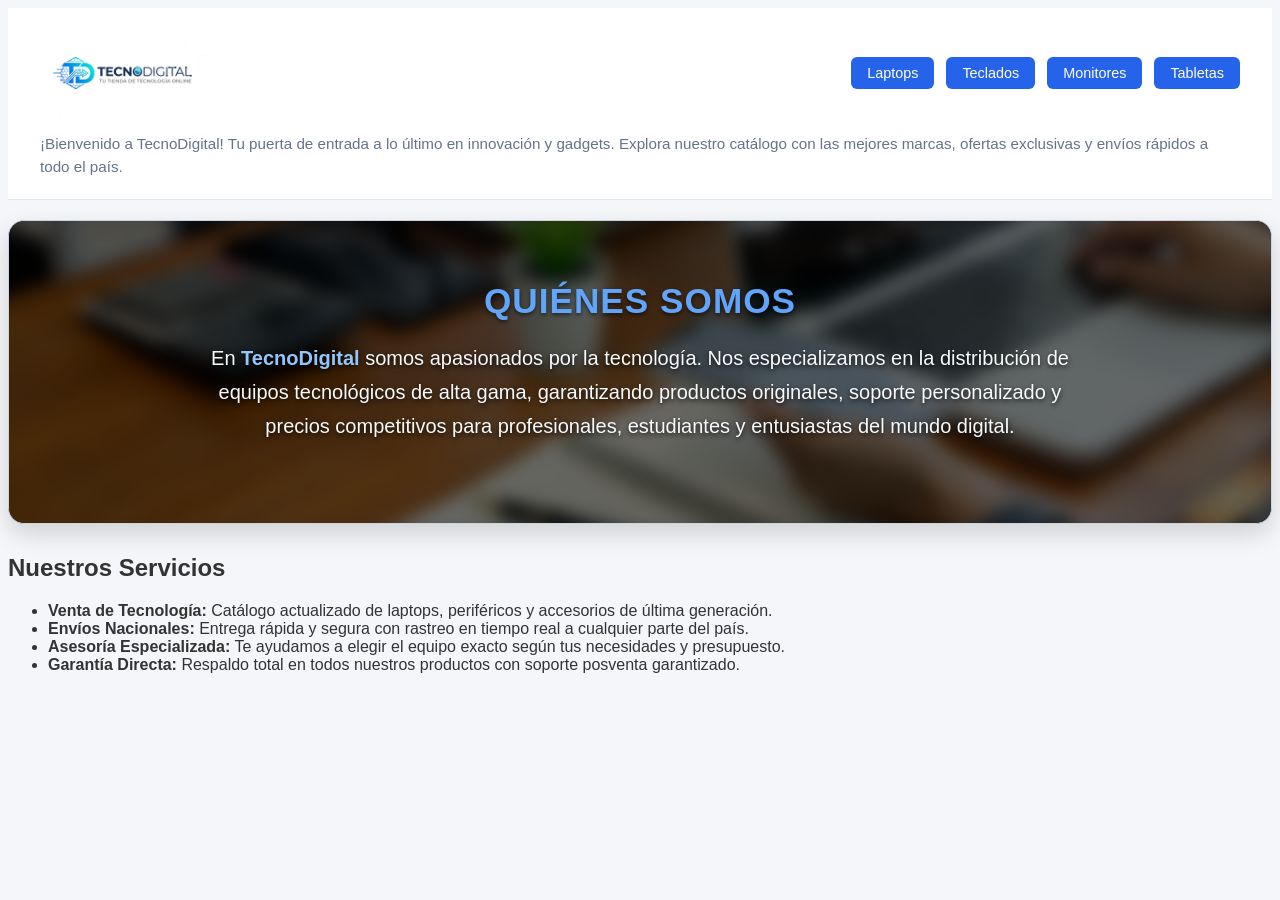
<file: index.html>
<!DOCTYPE html>
<html lang="es">
<head>
    <meta charset="UTF-8">
    <meta name="viewport" content="width=device-width, initial-scale=1.0">
    <title>TecnoDigital - Inicio</title>
    <link rel="stylesheet" href="css/estilos.css">
</head>
<body>
    <!-- Encabezado con navegación -->
    <header id="inicio">
        <div class="header-container">
            <div class="brand">
                <img src="imagenes/Tecnodigital1.png" alt="Logo TecnoDigital" class="logo-header">
                
            </div>

            <nav class="nav-bar">
                <ul>
                    <li><a href="/paginas/laptop.html">Laptops</a></li>
                    <li><a href="/paginas/teclado.html">Teclados</a></li>
                    <li><a href="/paginas/monitor.html">Monitores</a></li>
                    <li><a href="/paginas/tableta.html">Tabletas</a></li>
                </ul>
            </nav>
        </div>

        <p class="header-desc">
            ¡Bienvenido a TecnoDigital! Tu puerta de entrada a lo último en innovación y gadgets. 
            Explora nuestro catálogo con las mejores marcas, ofertas exclusivas y envíos rápidos a todo el país.
        </p>
    </header>

    <!-- Sección Principal de Inicio -->
    <main class="seccion-inicio">
       <!-- Sección Quiénes Somos -->
<section class="quienes-somos-card">
    <div class="quienes-somos-content">
        <h2>Quiénes Somos</h2>
        <p>
            En <strong>TecnoDigital</strong> somos apasionados por la tecnología. Nos especializamos en la distribución de equipos tecnológicos de alta gama, garantizando productos originales, soporte personalizado y precios competitivos para profesionales, estudiantes y entusiastas del mundo digital.
        </p>
    </div>
</section>

        <!-- Servicios -->
        <section class="card-info">
            <h2>Nuestros Servicios</h2>
            <ul class="lista-servicios">
                <li><strong>Venta de Tecnología:</strong> Catálogo actualizado de laptops, periféricos y accesorios de última generación.</li>
                <li><strong>Envíos Nacionales:</strong> Entrega rápida y segura con rastreo en tiempo real a cualquier parte del país.</li>
                <li><strong>Asesoría Especializada:</strong> Te ayudamos a elegir el equipo exacto según tus necesidades y presupuesto.</li>
                <li><strong>Garantía Directa:</strong> Respaldo total en todos nuestros productos con soporte posventa garantizado.</li>
            </ul>
        </section>
    </main>
</body>
</html>
</file>
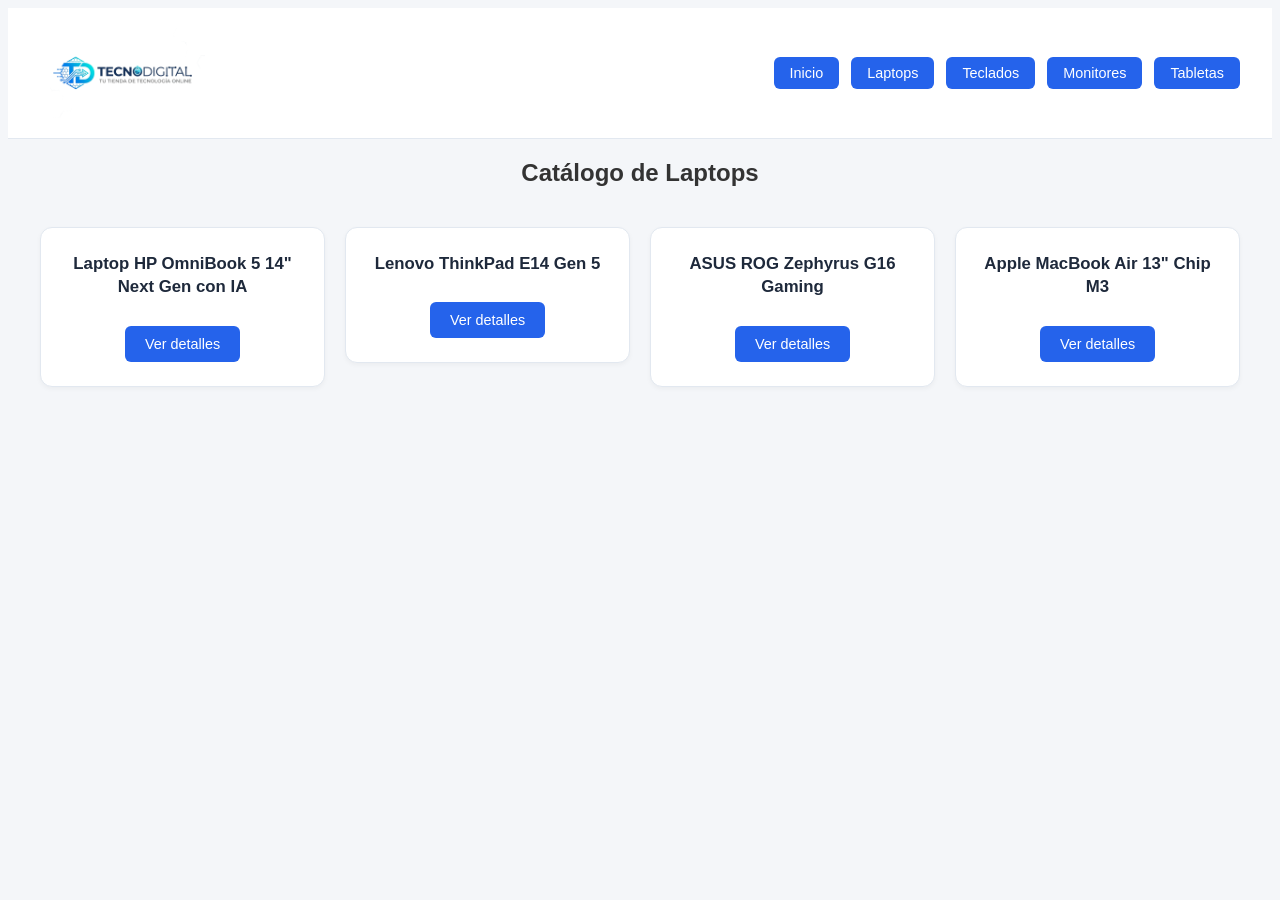
<file: paginas/laptop.html>
<!DOCTYPE html>
<html lang="es">
<head>
    <meta charset="UTF-8">
    <meta name="viewport" content="width=device-width, initial-scale=1.0">
    <title>Laptops - TecnoDigital</title>
    <!-- Subimos un nivel con ../ para encontrar la carpeta css -->
    <link rel="stylesheet" href="../css/estilos.css">
</head>
<body>

    <!-- Header con navegación para regresar a Inicio o cambiar de sección -->
    <header id="inicio">
        <div class="header-container">
            <div class="brand">
                <img src="../imagenes/Tecnodigital1.png" alt="Logo TecnoDigital" class="logo-header">
                
            </div>

            <nav class="nav-bar">
                <ul>
                    <li><a href="../index.html">Inicio</a></li>
                    <li><a href="/paginas/laptop.html">Laptops</a></li>
                    <li><a href="/paginas/teclado.html">Teclados</a></li>
                    <li><a href="/paginas/monitor.html">Monitores</a></li>
                    <li><a href="/paginas/tableta.html">Tabletas</a></li>
                </ul>
            </nav>
        </div>
    </header>

    <!-- Catálogo exclusivo de Laptops -->
    <main>
        <h2 style="text-align: center; margin-top: 20px;">Catálogo de Laptops</h2>
        
        <section class="productos-container">
            
            <!-- Tarjeta 1: HP -->
            <article class="card-producto" id="laptop-hp">
                <h3 class="producto-titulo">Laptop HP OmniBook 5 14" Next Gen con IA</h3>
                <div class="detalles-info">
                    <img src="../imagenes/Laptopgenerica1.png" alt="Laptop HP OmniBook" class="producto-img">
                    <p><strong>Procesador:</strong> Snapdragon X Plus / IA NPU avanzada</p>
                    <p><strong>Pantalla:</strong> 14" Full HD+ IPS multitáctil</p>
                    <p><strong>RAM:</strong> 16 GB LPDDR5x</p>
                    <p><strong>Almacenamiento:</strong> 512 GB SSD NVMe M.2</p>
                    <a href="#inicio" class="btn-cerrar">Ocultar detalles</a>
                </div>
                <a href="#laptop-hp" class="btn-ver-mas">Ver detalles</a>
            </article>

            <!-- Tarjeta 2: Lenovo -->
            <article class="card-producto" id="laptop-lenovo">
                <h3 class="producto-titulo">Lenovo ThinkPad E14 Gen 5</h3>
                <div class="detalles-info">
                    <img src="../imagenes/laptop-lenovo.png" alt="Lenovo ThinkPad E14" class="producto-img">
                    <p><strong>Procesador:</strong> Intel Core i7-1355U (13ª Gen)</p>
                    <p><strong>Pantalla:</strong> 14" FHD (1920x1080) IPS Antirreflejo</p>
                    <p><strong>RAM:</strong> 16 GB DDR4 3200 MHz</p>
                    <p><strong>Almacenamiento:</strong> 1 TB SSD NVMe PCIe 4.0</p>
                    <a href="#inicio" class="btn-cerrar">Ocultar detalles</a>
                </div>
                <a href="#laptop-lenovo" class="btn-ver-mas">Ver detalles</a>
            </article>

            <!-- Tarjeta 3: ASUS ROG -->
            <article class="card-producto" id="laptop-asus">
                <h3 class="producto-titulo">ASUS ROG Zephyrus G16 Gaming</h3>
                <div class="detalles-info">
                    <img src="../imagenes/laptop-asus.png" alt="ASUS ROG Zephyrus G16" class="producto-img">
                    <p><strong>Procesador:</strong> Intel Core Ultra 7 155H</p>
                    <p><strong>Gráficos:</strong> NVIDIA GeForce RTX 4060 8GB</p>
                    <p><strong>Pantalla:</strong> 16" OLED 2.5K a 240Hz</p>
                    <p><strong>RAM:</strong> 16 GB LPDDR5X</p>
                    <a href="#inicio" class="btn-cerrar">Ocultar detalles</a>
                </div>
                <a href="#laptop-asus" class="btn-ver-mas">Ver detalles</a>
            </article>

            <!-- Tarjeta 4: MacBook Air -->
            <article class="card-producto" id="laptop-apple">
                <h3 class="producto-titulo">Apple MacBook Air 13" Chip M3</h3>
                <div class="detalles-info">
                    <img src="../imagenes/macbook.png" alt="MacBook Air M3" class="producto-img">
                    <p><strong>Procesador:</strong> Apple M3 (CPU de 8 núcleos / GPU de 8 núcleos)</p>
                    <p><strong>Pantalla:</strong> 13.6" Liquid Retina con True Tone</p>
                    <p><strong>RAM:</strong> 16 GB Memoria Unificada</p>
                    <p><strong>Almacenamiento:</strong> 512 GB SSD ultra rápido</p>
                    <a href="#inicio" class="btn-cerrar">Ocultar detalles</a>
                </div>
                <a href="#laptop-apple" class="btn-ver-mas">Ver detalles</a>
            </article>

        </section>
    </main>

</body>
</html>
</file>
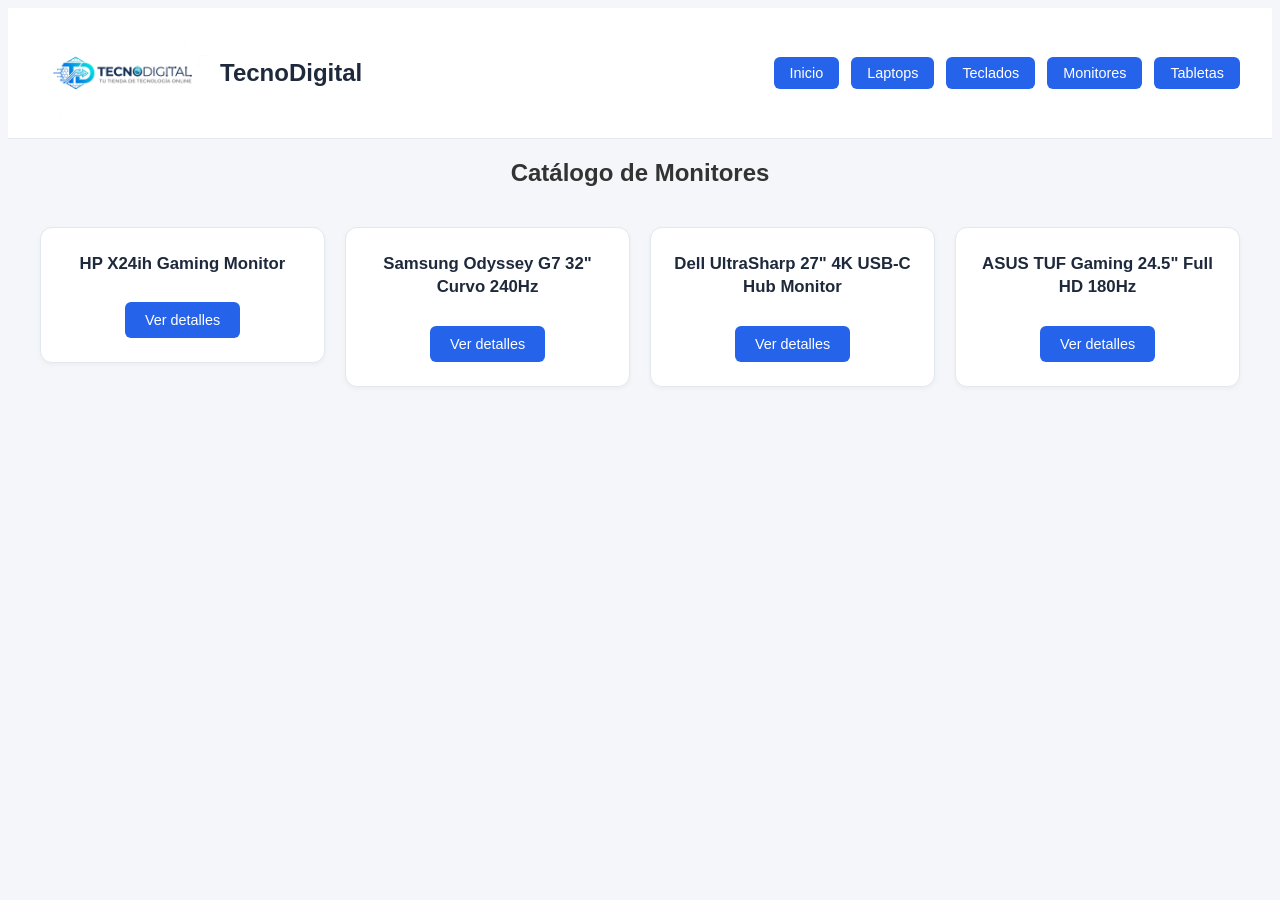
<file: paginas/monitor.html>
<!DOCTYPE html>
<html lang="es">
<head>
    <meta charset="UTF-8">
    <meta name="viewport" content="width=device-width, initial-scale=1.0">
    <title>Monitores - TecnoDigital</title>
    <link rel="stylesheet" href="../css/estilos.css">
</head>
<body>

    <!-- Header con navegación -->
    <header id="inicio">
        <div class="header-container">
            <div class="brand">
                <img src="../imagenes/Tecnodigital1.png" alt="Logo TecnoDigital" class="logo-header">
                <h1>TecnoDigital</h1>
            </div>

            <nav class="nav-bar">
                <ul>
                    <li><a href="../index.html">Inicio</a></li>
                    <li><a href="/paginas/laptop.html">Laptops</a></li>
                    <li><a href="/paginas/teclado.html">Teclados</a></li>
                    <li><a href="/paginas/monitor.html">Monitores</a></li>
                    <li><a href="/paginas/tableta.html">Tabletas</a></li>
                </ul>
            </nav>
        </div>
    </header>

    <!-- Catálogo exclusivo de Monitores -->
    <main>
        <h2 style="text-align: center; margin-top: 20px;">Catálogo de Monitores</h2>
        
        <section class="productos-container">
            
            <!-- Tarjeta 1: LG UltraGear -->
            <article class="card-producto" id="monitor-lg">
                <h3 class="producto-titulo">HP X24ih Gaming Monitor</h3>
                <div class="detalles-info">
                    <img src="../imagenes/Monitor1.png" alt="HP X24ih Gaming Monitor." class="producto-img">
                    <p><strong>Resolución:</strong> QHD (2560 x 1440)</p>
                    <p><strong>Panel:</strong> IPS de 1ms (GtG)</p>
                    <p><strong>Tasa de refresco:</strong> 165 Hz</p>
                    <p><strong>Tecnología:</strong> NVIDIA G-SYNC & AMD FreeSync Premium</p>
                    <a href="#inicio" class="btn-cerrar">Ocultar detalles</a>
                </div>
                <a href="#monitor-lg" class="btn-ver-mas">Ver detalles</a>
            </article>

            <!-- Tarjeta 2: Samsung Odyssey G7 -->
            <article class="card-producto" id="monitor-samsung">
                <h3 class="producto-titulo">Samsung Odyssey G7 32" Curvo 240Hz</h3>
                <div class="detalles-info">
                    <img src="../imagenes/monitor-odyssey.png" alt="Samsung Odyssey G7" class="producto-img">
                    <p><strong>Curvatura:</strong> 1000R Ultra Curvo</p>
                    <p><strong>Resolución:</strong> WQHD (2560 x 1440)</p>
                    <p><strong>Tasa de refresco:</strong> 240 Hz / 1ms response time</p>
                    <p><strong>Tecnología:</strong> QLED, HDR600 y CoreSync lighting</p>
                    <a href="#inicio" class="btn-cerrar">Ocultar detalles</a>
                </div>
                <a href="#monitor-samsung" class="btn-ver-mas">Ver detalles</a>
            </article>

            <!-- Tarjeta 3: Dell UltraSharp 27 -->
            <article class="card-producto" id="monitor-dell">
                <h3 class="producto-titulo">Dell UltraSharp 27" 4K USB-C Hub Monitor</h3>
                <div class="detalles-info">
                    <img src="/imagenes/monitor-dell.png" alt="Dell UltraSharp 27 4K" class="producto-img">
                    <p><strong>Resolución:</strong> 4K UHD (3840 x 2160)</p>
                    <p><strong>Color:</strong> 100% sRGB, 98% DCI-P3 (Calibración profesional)</p>
                    <p><strong>Panel:</strong> IPS Black tecnología para negros más profundos</p>
                    <p><strong>Conectividad:</strong> USB-C con suministro de energía de 90W, DisplayPort, HDMI</p>
                    <a href="#inicio" class="btn-cerrar">Ocultar detalles</a>
                </div>
                <a href="#monitor-dell" class="btn-ver-mas">Ver detalles</a>
            </article>

            <!-- Tarjeta 4: ASUS TUF Gaming -->
            <article class="card-producto" id="monitor-asus">
                <h3 class="producto-titulo">ASUS TUF Gaming 24.5" Full HD 180Hz</h3>
                <div class="detalles-info">
                    <img src="/imagenes/monitor-asus.png" alt="ASUS TUF Gaming" class="producto-img">
                    <p><strong>Resolución:</strong> Full HD (1920 x 1080)</p>
                    <p><strong>Tasa de refresco:</strong> 180 Hz overclockeable</p>
                    <p><strong>Tiempo de respuesta:</strong> 0.5ms (GTG)</p>
                    <p><strong>Extras:</strong> Extreme Low Motion Blur (ELMB) y altavoces integrados</p>
                    <a href="#inicio" class="btn-cerrar">Ocultar detalles</a>
                </div>
                <a href="#monitor-asus" class="btn-ver-mas">Ver detalles</a>
            </article>

        </section>
    </main>

</body>
</html>
</file>
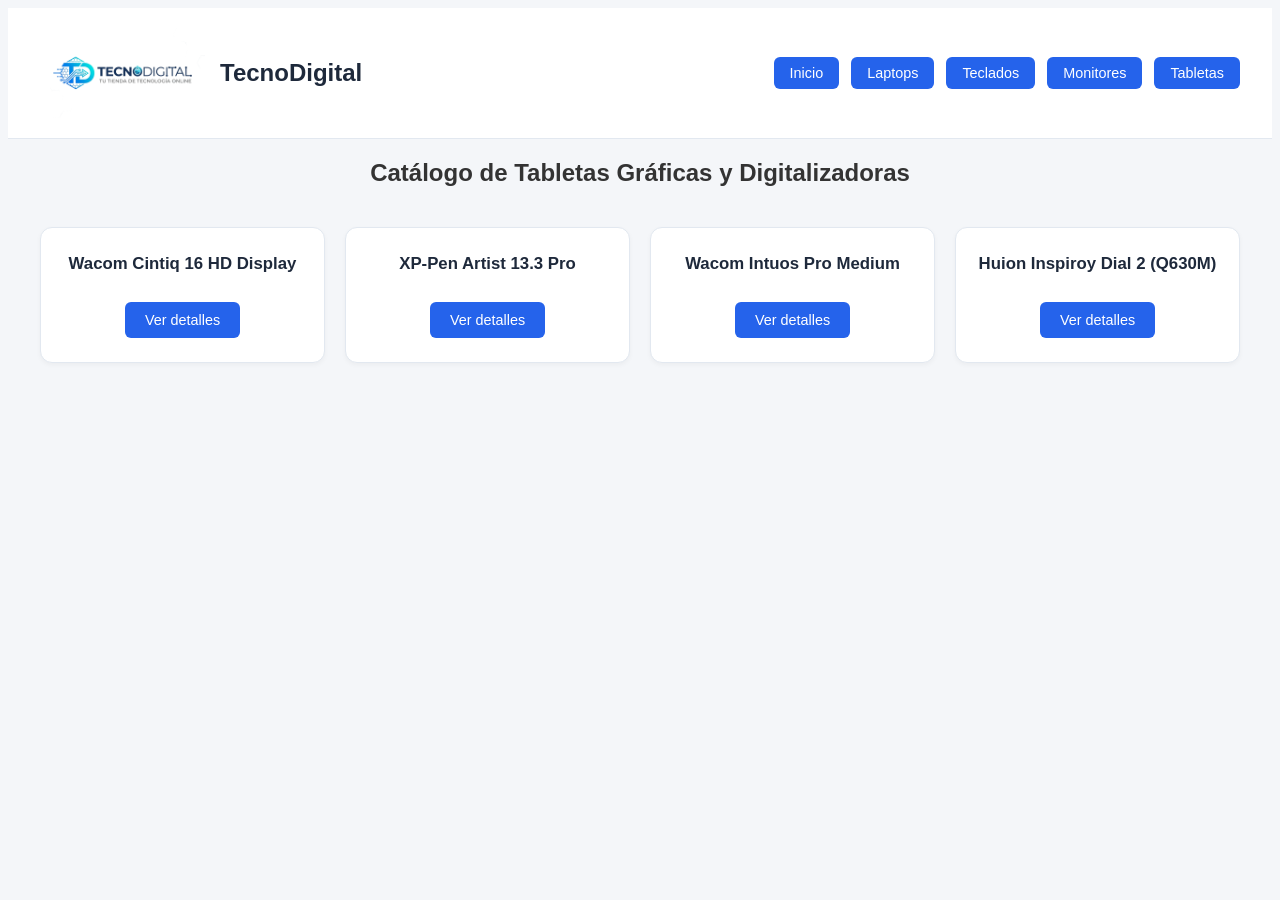
<file: paginas/tableta.html>
<!DOCTYPE html>
<html lang="es">
<head>
    <meta charset="UTF-8">
    <meta name="viewport" content="width=device-width, initial-scale=1.0">
    <title>Tabletas Gráficas - TecnoDigital</title>
    <!-- Subimos un nivel con ../ para encontrar la carpeta css -->
    <link rel="stylesheet" href="../css/estilos.css">
</head>
<body>

    <!-- Header con navegación -->
    <header id="inicio">
        <div class="header-container">
            <div class="brand">
                <img src="../imagenes/Tecnodigital1.png" alt="Logo TecnoDigital" class="logo-header">
                <h1>TecnoDigital</h1>
            </div>

            <nav class="nav-bar">
                <ul>
                    <li><a href="../index.html">Inicio</a></li>
                    <li><a href="laptop.html">Laptops</a></li>
                    <li><a href="teclado.html">Teclados</a></li>
                    <li><a href="monitor.html">Monitores</a></li>
                    <li><a href="tableta.html">Tabletas</a></li>
                </ul>
            </nav>
        </div>
    </header>

    <main>
        <h2 style="text-align: center; margin-top: 20px;">Catálogo de Tabletas Gráficas y Digitalizadoras</h2>
        
        <section class="productos-container">
            
            <!-- Tarjeta 1: Wacom Cintiq 16 -->
            <article class="card-producto" id="tab-wacom-cintiq">
                <h3 class="producto-titulo">Wacom Cintiq 16 HD Display</h3>
                <div class="detalles-info">
                    <img src="/imagenes/WacomTableta.png" alt="Wacom Cintiq 16" class="producto-img">
                    <p><strong>Tipo:</strong> Tableta gráfica con pantalla</p>
                    <p><strong>Pantalla:</strong> 15.6" Full HD con película antirreflejo</p>
                    <p><strong>Lápiz:</strong> Wacom Pro Pen 2 (8,192 niveles de presión)</p>
                    <p><strong>Conexión:</strong> Cable 3 en 1 (HDMI, USB-A y energía)</p>
                    <a href="#inicio" class="btn-cerrar">Ocultar detalles</a>
                </div>
                <a href="#tab-wacom-cintiq" class="btn-ver-mas">Ver detalles</a>
            </article>

            <!-- Tarjeta 2: XP-Pen Artist 13.3 Pro -->
            <article class="card-producto" id="tab-xppen-artist">
                <h3 class="producto-titulo">XP-Pen Artist 13.3 Pro</h3>
                <div class="detalles-info">
                    <img src="/imagenes/Tableta1.png" alt="XP-Pen Artist 13.3 Pro" class="producto-img">
                    <p><strong>Tipo:</strong> Tableta gráfica con pantalla</p>
                    <p><strong>Pantalla:</strong> 13.3" Full HD totalmente laminada</p>
                    <p><strong>Controles:</strong> Dial rojo + 8 teclas accesos rápidos</p>
                    <p><strong>Lápiz:</strong> Pasivo sin batería (8,192 niveles)</p>
                    <a href="#inicio" class="btn-cerrar">Ocultar detalles</a>
                </div>
                <a href="#tab-xppen-artist" class="btn-ver-mas">Ver detalles</a>
            </article>

            <!-- Tarjeta 3: Wacom Intuos Pro Medium -->
            <article class="card-producto" id="tab-wacom-intuos">
                <h3 class="producto-titulo">Wacom Intuos Pro Medium</h3>
                <div class="detalles-info">
                    <img src="/imagenes/WacomTableta2.png" alt="Wacom Intuos Pro" class="producto-img">
                    <p><strong>Tipo:</strong> Digitalizadora (sin pantalla)</p>
                    <p><strong>Área Activa:</strong> 224 x 148 mm</p>
                    <p><strong>Conectividad:</strong> Bluetooth integrado y USB-C</p>
                    <p><strong>Controles:</strong> 8 ExpressKeys + Touch Ring</p>
                    <a href="#inicio" class="btn-cerrar">Ocultar detalles</a>
                </div>
                <a href="#tab-wacom-intuos" class="btn-ver-mas">Ver detalles</a>
            </article>

            <!-- Tarjeta 4: Huion Inspiroy Dial 2 -->
            <article class="card-producto" id="tab-huion-inspiroy">
                <h3 class="producto-titulo">Huion Inspiroy Dial 2 (Q630M)</h3>
                <div class="detalles-info">
                    <img src="/imagenes/Kamvas.png" alt="Huion Inspiroy Dial 2" class="producto-img">
                    <p><strong>Tipo:</strong> Digitalizadora (sin pantalla)</p>
                    <p><strong>Área Activa:</strong> 266.7 x 166.7 mm</p>
                    <p><strong>Conectividad:</strong> Bluetooth 5.0 Dual y USB-C</p>
                    <p><strong>Lápiz:</strong> PenTech 3.0 con 8,192 niveles</p>
                    <a href="#inicio" class="btn-cerrar">Ocultar detalles</a>
                </div>
                <a href="#tab-huion-inspiroy" class="btn-ver-mas">Ver detalles</a>
            </article>

        </section>
    </main>

</body>
</html>
</file>
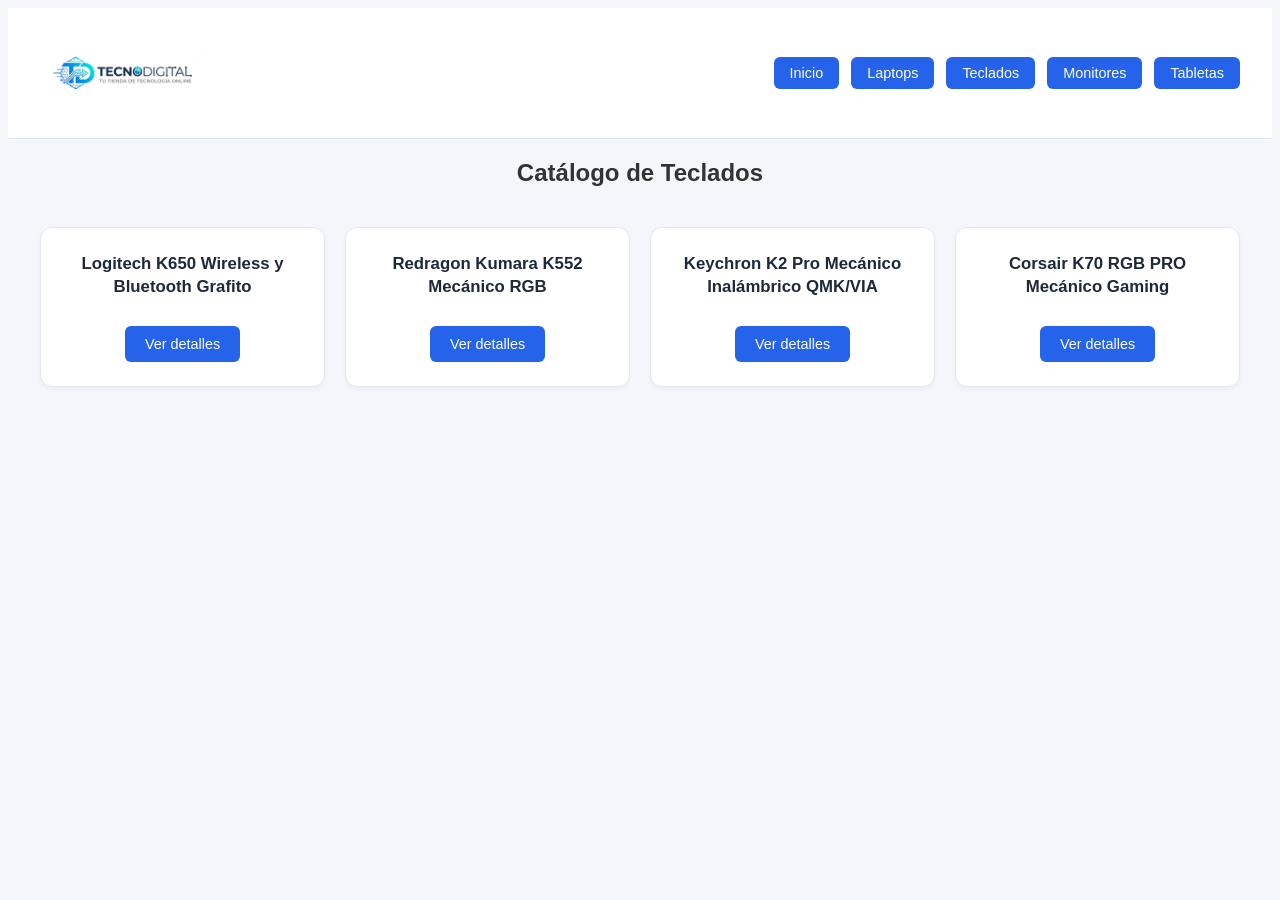
<file: paginas/teclado.html>
<!DOCTYPE html>
<html lang="es">
<head>
    <meta charset="UTF-8">
    <meta name="viewport" content="width=device-width, initial-scale=1.0">
    <title>Teclados - TecnoDigital</title>
    <!-- Subimos un nivel con ../ para encontrar la carpeta css -->
    <link rel="stylesheet" href="../css/estilos.css">
</head>
<body>

    <!-- Header con navegación -->
    <header id="inicio">
        <div class="header-container">
            <div class="brand">
                <img src="../imagenes/Tecnodigital1.png" alt="Logo TecnoDigital" class="logo-header">
                
            </div>

            <nav class="nav-bar">
                <ul>
                    <li><a href="../index.html">Inicio</a></li>
                    <li><a href="laptop.html">Laptops</a></li>
                    <li><a href="teclado.html">Teclados</a></li>
                    <li><a href="monitor.html">Monitores</a></li>
                    <li><a href="tableta.html">Tabletas</a></li>
                </ul>
            </nav>
        </div>
    </header>

    <!-- Catálogo exclusivo de Teclados -->
    <main>
        <h2 style="text-align: center; margin-top: 20px;">Catálogo de Teclados</h2>
        
        <section class="productos-container">
            
            <!-- Tarjeta 1: Logitech K650 -->
            <article class="card-producto" id="teclado-logitech-k650">
                <h3 class="producto-titulo">Logitech K650 Wireless y Bluetooth Grafito</h3>
                <div class="detalles-info">
                    <img src="../imagenes/Teclado.png" alt="Logitech K650" class="producto-img">
                    <p><strong>Conectividad:</strong> Bluetooth Low Energy / Receptor Logi Bolt</p>
                    <p><strong>Reposamuñecas:</strong> Integrado de tacto suave</p>
                    <p><strong>Distribución:</strong> Inglés con teclado numérico</p>
                    <p><strong>Batería:</strong> Hasta 36 meses de duración</p>
                    <a href="#inicio" class="btn-cerrar">Ocultar detalles</a>
                </div>
                <a href="#teclado-logitech-k650" class="btn-ver-mas">Ver detalles</a>
            </article>

            <!-- Tarjeta 2: Redragon Kumara K552 -->
            <article class="card-producto" id="teclado-redragon">
                <h3 class="producto-titulo">Redragon Kumara K552 Mecánico RGB</h3>
                <div class="detalles-info">
                    <img src="/imagenes/kumara.png" alt="Redragon Kumara K552" class="producto-img">
                    <p><strong>Switches:</strong> Outemu Red (Lineales y silenciosos)</p>
                    <p><strong>Formato:</strong> TKL (80% sin teclado numérico)</p>
                    <p><strong>Iluminación:</strong> RGB Chroma con 18 modos</p>
                    <p><strong>Construcción:</strong> Plástico ABS reforzado y placa metálica</p>
                    <a href="#inicio" class="btn-cerrar">Ocultar detalles</a>
                </div>
                <a href="#teclado-redragon" class="btn-ver-mas">Ver detalles</a>
            </article>

            <!-- Tarjeta 3: Keychron K2 Pro -->
            <article class="card-producto" id="teclado-keychron">
                <h3 class="producto-titulo">Keychron K2 Pro Mecánico Inalámbrico QMK/VIA</h3>
                <div class="detalles-info">
                    <img src="/imagenes/keychron.png" alt="Keychron K2 Pro" class="producto-img">
                    <p><strong>Conectividad:</strong> Bluetooth 5.1 / Cable USB-C</p>
                    <p><strong>Compatibilidad:</strong> macOS, Windows y Linux</p>
                    <p><strong>Switches:</strong> Keychron K Pro Brown (Táctiles)</p>
                    <p><strong>Características:</strong> Hot-swappable con soporte QMK/VIA</p>
                    <a href="#inicio" class="btn-cerrar">Ocultar detalles</a>
                </div>
                <a href="#teclado-keychron" class="btn-ver-mas">Ver detalles</a>
            </article>

            <!-- Tarjeta 4: Corsair K70 RGB PRO -->
            <article class="card-producto" id="teclado-corsair">
                <h3 class="producto-titulo">Corsair K70 RGB PRO Mecánico Gaming</h3>
                <div class="detalles-info">
                    <img src="/imagenes/corsair.png" alt="Corsair K70 RGB PRO" class="producto-img">
                    <p><strong>Switches:</strong> CHERRY MX Speed (Activación ultra rápida)</p>
                    <p><strong>Tasa de sondeo:</strong> Tecnología AXON a 8000 Hz</p>
                    <p><strong>Estructura:</strong> Marco de aluminio cepillado</p>
                    <p><strong>Extras:</strong> Rueda de volumen dedicada y reposamuñecas magnético</p>
                    <a href="#inicio" class="btn-cerrar">Ocultar detalles</a>
                </div>
                <a href="#teclado-corsair" class="btn-ver-mas">Ver detalles</a>
            </article>

        </section>
    </main>

</body>
</html>
</file>
<file: css/estilos.css>
/* Desplazamiento suave para toda la página */
html {
  scroll-behavior: smooth;
  font-family: 'Segoe UI', Tahoma, Geneva, Verdana, sans-serif;
  background-color: #f4f6f9;
  color: #333;
}


/* Estilo específico para las imágenes de los productos dentro de la tarjeta */
.producto-img {
  width: 100%;
  height: 180px;
  object-fit: cover;
  border-radius: 8px;
  margin-bottom: 12px;
}

/* Grilla del catálogo */
.productos-container {
  display: grid;
  grid-template-columns: repeat(auto-fit, minmax(260px, 1fr));
  gap: 20px;
  padding: 20px 0;
  max-width: 1200px;
  margin: 0 auto;
}

/* Estilo base de cada Tarjeta */
.card-producto {
  background-color: #ffffff;
  border-radius: 12px;
  padding: 24px 20px;
  border: 1px solid #e2e8f0;
  display: flex;
  flex-direction: column;
  align-items: center;
  text-align: center;
  align-self: start;
  scroll-margin-top: 30px;
  transition: transform 5s cubic-bezier(0.25, 0.8, 0.25, 1),
              box-shadow 5s cubic-bezier(0.25, 0.8, 0.25, 1);
  box-shadow: 0 2px 5px rgba(0, 0, 0, 0.04);
}

.card-producto:hover {
  transform: translateY(-4px);
  box-shadow: 0 10px 20px rgba(0, 0, 0, 0.08);
}

.card-producto:target {
  border-color: #2563eb;
  box-shadow: 0 0 0 3px rgba(37, 99, 235, 0.2);
}

.producto-titulo {
  font-size: 1.05rem;
  font-weight: 600;
  color: #1e293b;
  margin: 0 0 16px 0;
  line-height: 1.4;
}

.btn-ver-mas {
  display: inline-block;
  margin-top: 10px;
  padding: 10px 20px;
  background-color: #2563eb;
  color: #ffffff;
  text-decoration: none;
  font-weight: 500;
  font-size: 0.9rem;
  border-radius: 6px;
  transition: background-color 0.2s ease;
}

.btn-ver-mas:hover {
  background-color: #1d4ed8;
}

.card-producto:target .btn-ver-mas {
  display: none;
}

/* --- DESPLIEGUE SUAVE DE INFORMACIÓN E IMAGEN --- */
.detalles-info {
  max-height: 0;
  opacity: 0;
  overflow: hidden;
  width: 100%;
  text-align: left;
  font-size: 0.85rem;
  color: #475569;
  line-height: 1.5;
  border-top: 1px dashed transparent;
  transition: max-height 0.3s ease-in-out, 
              opacity 0.4s ease-in-out, 
              margin-top 0.3s ease, 
              padding-top 0.3s ease;
}

.detalles-info p {
  margin: 6px 0;
}

/* Se incrementa el max-height a 600px para acomodar la imagen + el texto */
.card-producto:target .detalles-info {
  max-height: 600px;
  opacity: 1;
  margin-top: 15px;
  padding-top: 12px;
  border-top-color: #e2e8f0;
}

.btn-cerrar {
  display: inline-block;
  margin-top: 12px;
  padding: 6px 14px;
  background-color: #64748b;
  color: #ffffff;
  text-decoration: none;
  font-size: 0.8rem;
  border-radius: 4px;
  transition: background-color 0.2s ease;
}

.btn-cerrar:hover {
  background-color: #475569;
}

/* --- ESTILOS DEL ENCABEZADO Y NAVEGACIÓN HORIZONTAL --- */

header {
  background-color: #ffffff;
  padding: 20px 30px;
  border-bottom: 1px solid #e2e8f0;
  margin-bottom: 20px;
}

/* Contenedor flexible para alinear Logo + Nav en horizontal */
.header-container {
  display: flex;
  align-items: center;
  justify-content: space-between;
  flex-wrap: wrap;
  gap: 20px;
  max-width: 1200px;
  margin: 0 auto;
}

/* Grupo de Logo + Título */
.brand {
  display: flex;
  align-items: center;
  gap: 12px;
}

.brand h1 {
  font-size: 1.5rem;
  color: #1e293b;
  margin: 0;
}

.logo-header {
  max-height: 90px;
  width: auto;
  object-fit: contain;
}

/* Menú de navegación horizontal */
.nav-bar ul {
  display: flex;
  list-style: none;
  margin: 0;
  padding: 0;
  gap: 12px;
  flex-wrap: wrap;
}

/* Botones azules de la navegación */
.nav-bar a {
  display: inline-block;
  padding: 8px 16px;
  background-color: #2563eb;
  color: #ffffff;
  text-decoration: none;
  font-weight: 500;
  font-size: 0.9rem;
  border-radius: 6px;
  transition: background-color 0.2s ease, transform 0.1s ease;
}

.nav-bar a:hover {
  background-color: #1d4ed8;
  transform: translateY(-1px);
}

.nav-bar a:active {
  transform: translateY(0);
}

/* Texto descriptivo del header */
.header-desc {
  max-width: 1200px;
  margin: 15px auto 0 auto;
  color: #64748b;
  font-size: 0.95rem;
  line-height: 1.5;
}

/* --- SECCIÓN QUIÉNES SOMOS --- */

.quienes-somos-card {
  position: relative;
  overflow: hidden; /* Asegura que el difuminado no sobresalga de la tarjeta */
  border-radius: 16px;
  padding: 60px 40px; /* Mayor espacio interno para destacar el contenido */
  border: 1px solid #cbd5e1;
  box-shadow: 0 10px 25px rgba(0, 0, 0, 0.15);
  margin-bottom: 30px;
  background-color: #0f172a; /* Fondo oscuro base para dar contraste */
}

/* Pseudoelemento para la imagen de fondo con filtro de desenfoque */
.quienes-somos-card::before {
  content: "";
  position: absolute;
  top: 0;
  left: 0;
  width: 100%;
  height: 100%;
  
  /* Ruta a tu imagen de fondo */
  background-image: url('../imagenes/personas-en-laptop.jpg'); 
  background-size: cover;
  background-position: center;
  
  /* Difuminado y oscurecimiento para legibilidad */
  filter: blur(8px) brightness(0.4); 
  transform: scale(1.08); /* Evita bordes blancos causados por el blur */
  z-index: 1;
}

/* Estilo del contenido (Texto fuerte y visible) sobre el fondo */
.quienes-somos-content {
  position: relative;
  z-index: 2; 
  color: #ffffff;
  text-align: center;
  max-width: 900px;
  margin: 0 auto;
}

.quienes-somos-content h2 {
  font-size: 2.2rem;
  font-weight: 800;
  color: #60a5fa; 
  margin-top: 0;
  margin-bottom: 20px;
  text-transform: uppercase;
  letter-spacing: 1px;
  text-shadow: 0 2px 4px rgba(0, 0, 0, 0.6);
}

.quienes-somos-content p {
  font-size: 1.25rem;
  line-height: 1.7;
  font-weight: 500;
  color: #f8fafc;
  text-shadow: 0 2px 5px rgba(0, 0, 0, 0.8);
}

.quienes-somos-content strong {
  color: #93c5fd;
  font-weight: 700;
}

.header-container {
  display: flex;
  align-items: center; 
  justify-content: space-between;
  flex-wrap: wrap;
  gap: 20px;
}

.brand {
  display: flex;
  align-items: center; 
  gap: 15px;
}
</file>
